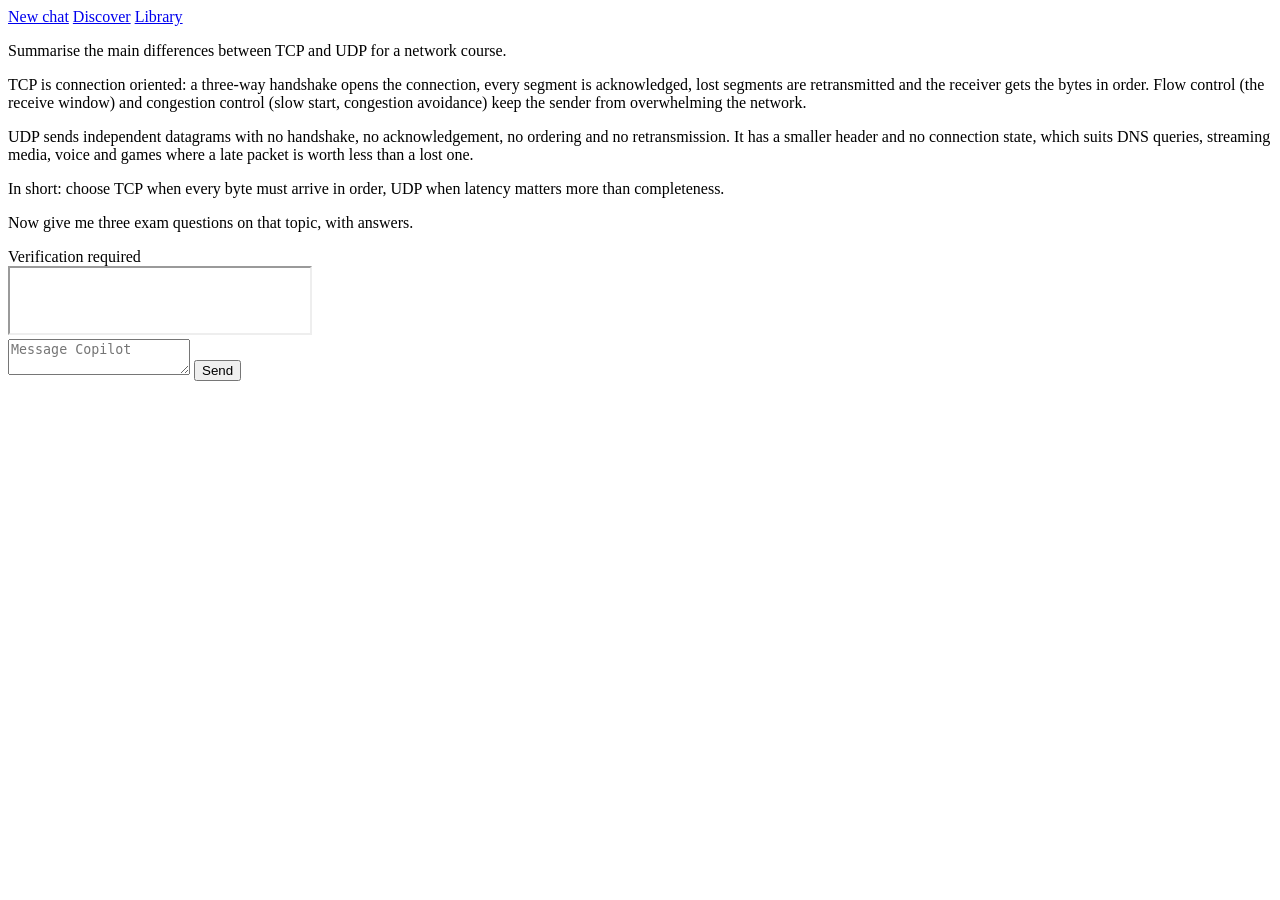
<file: tests/fixtures/copilot_verification_required.html>
<!doctype html>
<!-- Reconstructed from the live observation of 2026-11-25/26 (docs/research/19, B4), not a saved page: the Copilot
     chat, a conversation long enough that the 600-character rule alone does not apply, the user's last message held
     by Turnstile, the widget's iframe (challenges.cloudflare.com) inside the composer area, and the label
     "Verification required" under the message. -->
<html lang="en">
<head><meta charset="utf-8"><title>Microsoft Copilot: Your AI companion</title></head>
<body>
<nav><a href="/">New chat</a> <a href="/discover">Discover</a> <a href="/library">Library</a></nav>
<main>
  <div role="log" aria-label="Conversation">
    <div class="msg user"><p>Summarise the main differences between TCP and UDP for a network course.</p></div>
    <div class="msg ai">
      <p>TCP is connection oriented: a three-way handshake opens the connection, every segment is acknowledged, lost
      segments are retransmitted and the receiver gets the bytes in order. Flow control (the receive window) and
      congestion control (slow start, congestion avoidance) keep the sender from overwhelming the network.</p>
      <p>UDP sends independent datagrams with no handshake, no acknowledgement, no ordering and no retransmission.
      It has a smaller header and no connection state, which suits DNS queries, streaming media, voice and games
      where a late packet is worth less than a lost one.</p>
      <p>In short: choose TCP when every byte must arrive in order, UDP when latency matters more than completeness.</p>
    </div>
    <div class="msg user"><p>Now give me three exam questions on that topic, with answers.</p></div>
    <div class="msg-status"><span>Verification required</span></div>
  </div>
  <form class="composer">
    <div class="turnstile"><iframe src="https://challenges.cloudflare.com/cdn-cgi/challenge-platform/h/b/turnstile/if/ov2/av0/rcv/0/abc/0x4AAAAAAA/auto/fbE/new/normal/auto/" title="Widget containing a Cloudflare security challenge" width="300" height="65"></iframe></div>
    <textarea placeholder="Message Copilot" aria-label="Message Copilot"></textarea>
    <button type="submit" aria-label="Submit message">Send</button>
  </form>
</main>
<script>/* the app bundle, not visible text */ window.__app = {};</script>
</body>
</html>
</file>
